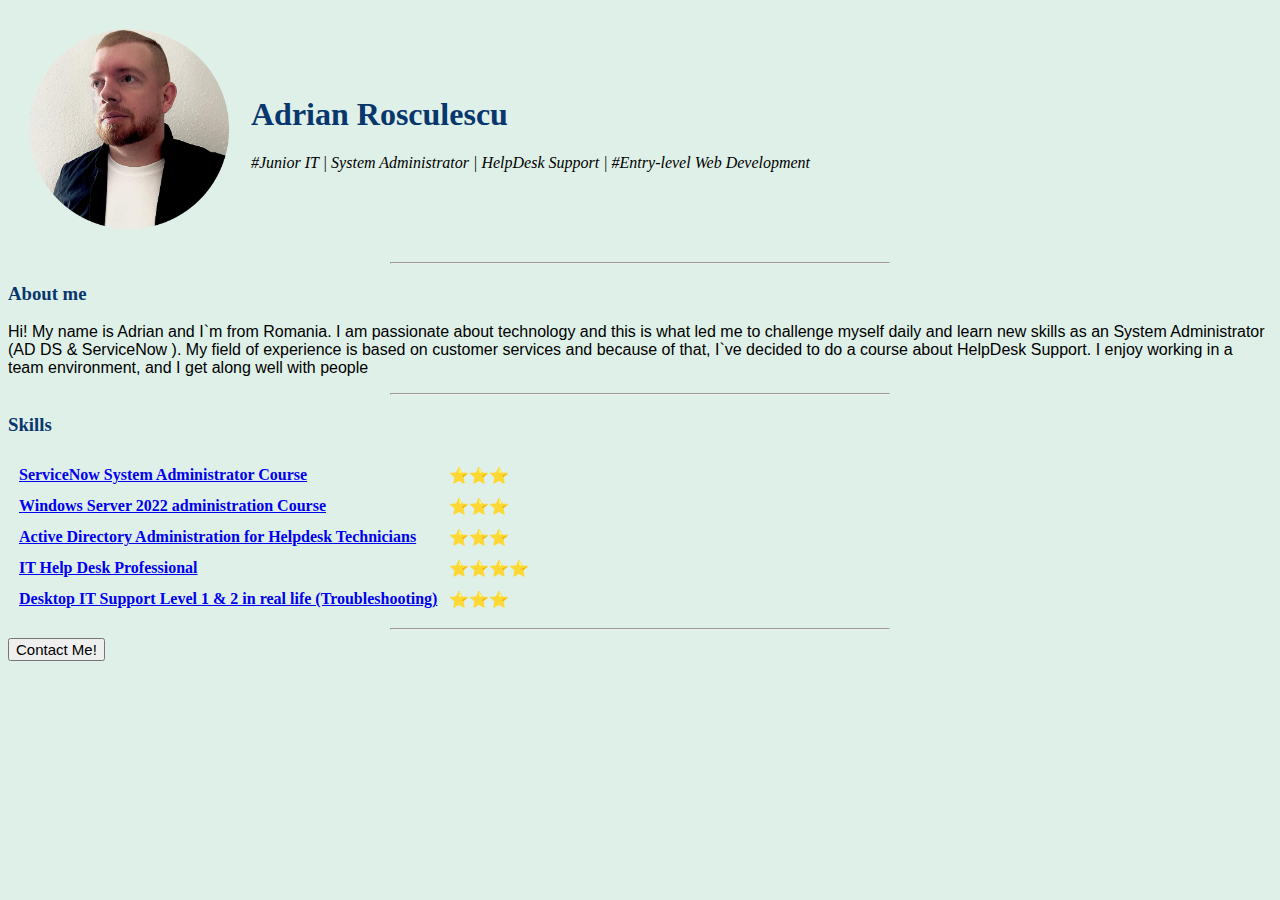
<file: index.html>
<!DOCTYPE html>
<html lang="en">
<head>
    <meta charset="UTF-8">
    <meta http-equiv="X-UA-Compatible" content="IE=edge">
    <meta name="viewport" content="width=device-width, initial-scale=1.0">
    <link rel="stylesheet" href="css/style.css">
    <title>Adrian Rosculescu</title>
</head>

<body>
    <table cellspacing="20">
            <tr>
                <td><img id="profile__picture" src="images/20220418_124015000_iOS-modified.png" alt="MyPicture"></td>
                <td>
                    <h1>Adrian Rosculescu</h1>
                    <p><em>#Junior IT | System Administrator | HelpDesk Support | #Entry-level Web Development</em></p>
                </td>
            </tr>
        </table>
    <hr>
    <h3>About me</h3>
        <p class="about-text">Hi! My name is Adrian and I`m from Romania. I am passionate about technology and this is what led me to challenge myself daily and learn new skills as an System Administrator (AD DS & ServiceNow ). My field of experience is based on customer services and because of that, I`ve decided to do a course about HelpDesk Support.
        I enjoy working in a team environment, and I get along well with people</p>
        <hr>

    <h3>Skills</h3>
    <div class="skills">
        <table cellspacing="10">
            <tr>
                <td>
                    <strong><a href="https://www.udemy.com/certificate/UC-d2900fdc-1156-4aff-8e34-56d78377cf88/" target="_blank">ServiceNow System Administrator Course</a></strong>
                </td>
                    <td>⭐⭐⭐</td>
            </tr>
            <tr>
                <td>
                    <strong><a href="https://www.udemy.com/certificate/UC-01ed9b1e-ec83-4f65-96e4-61fbd1af3bf9/" target="_blank">Windows Server 2022 administration Course</a></strong>
                </td>
                    <td>⭐⭐⭐</td>
            </tr>
            <tr>
                <td>
                    <strong><a href="https://www.udemy.com/certificate/UC-182c4588-2697-4817-8783-458ef412287a/" target="_blank">Active Directory Administration for Helpdesk Technicians</a></strong>
                </td>
                <td>⭐⭐⭐</td>
            </tr>
            <tr>
                <td>
                    <strong><a href="https://www.udemy.com/certificate/UC-1d543355-1ec7-4f5c-a003-222a732b9921/" target="_blank"> IT Help Desk Professional</a></strong>
                </td>
                    <td>⭐⭐⭐⭐</td>
            </tr>
            <tr>
                <td>
                    <strong><a href="https://www.udemy.com/certificate/UC-22ecd382-938d-4bfc-8cbc-f7f3b64465aa/" target="_blank">Desktop IT Support Level 1 & 2 in real life (Troubleshooting)</a></strong>
                </td>
                    <td>⭐⭐⭐</td>
            </tr>
         </table>
        </div>
    <hr> 

        <form action="contact.html" id="btn-contact" target="_blank">
            <input  type="submit" class="btn" value="Contact Me!" />
        </form>
    
    
</body>
</html>
</file>
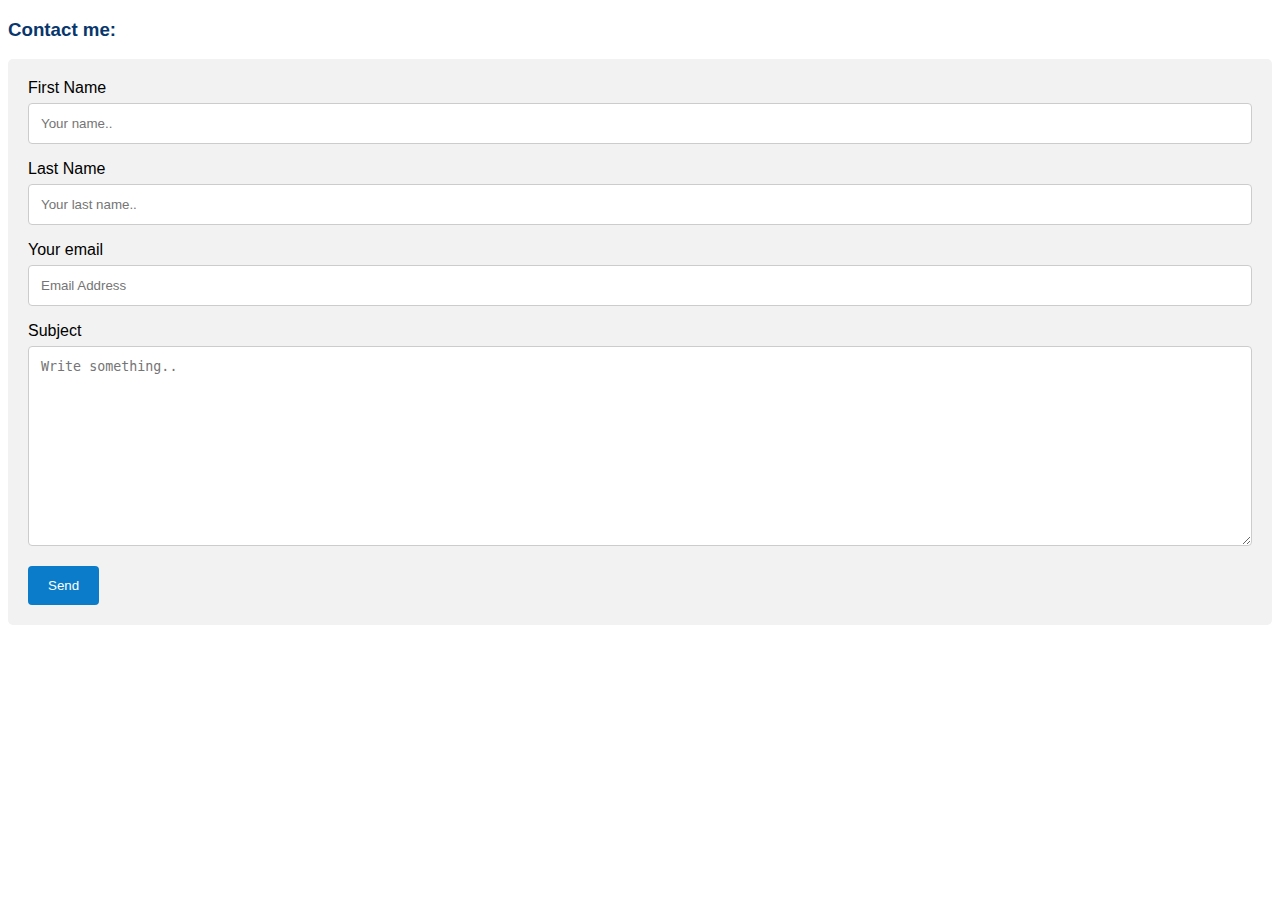
<file: contact.html>
<!DOCTYPE html>
<html lang="en">
<head>
    <meta charset="UTF-8">
    <meta http-equiv="X-UA-Compatible" content="IE=edge">
    <meta name="viewport" content="width=device-width, initial-scale=1.0">
    <link rel="stylesheet" href="css/contact.css">
    <title>Contact Me</title>

    <style>
        body {font-family: Arial, Helvetica, sans-serif;}
        * {box-sizing: border-box;}
        
        input[type=text], select, textarea {
          width: 100%;
          padding: 12px;
          border: 1px solid #ccc;
          border-radius: 4px;
          box-sizing: border-box;
          margin-top: 6px;
          margin-bottom: 16px;
          resize: vertical;
        }
        
        button[type=submit] {
          background-color: #0a7cc9;
          color: white;
          padding: 12px 20px;
          border: none;
          border-radius: 4px;
          cursor: pointer;
        }
        
        input[type=submit]:hover {
          background-color: #45a049;
        }
        
        .container {
          border-radius: 5px;
          background-color: #f2f2f2;
          padding: 20px;
        }
        </style>
</head>
<body>
    
            <h3>Contact me:</h3>

            <div class="container">
                <form action="https://formsubmit.co/adrian.rosculescu@gmail.com" method="POST">
                    <input type="hidden" name="_subject" value="New email woooo!">
                <label for="fname">First Name</label>
                <input type="text" id="fname" name="firstname" placeholder="Your name..">
            
                <label for="lname">Last Name</label>
                <input type="text" id="lname" name="lastname" placeholder="Your last name..">
                
                <label for="email">Your email</label><br>
                <input type="text" name="email" placeholder="Email Address" required>
            
                <label for="subject">Subject</label>
                <textarea id="subject" name="subject" placeholder="Write something.." style="height:200px"></textarea>
            
                <button type="submit">Send</button>
              </form>
            </div>


    </div>

   </form>
</body>
</html>
</file>
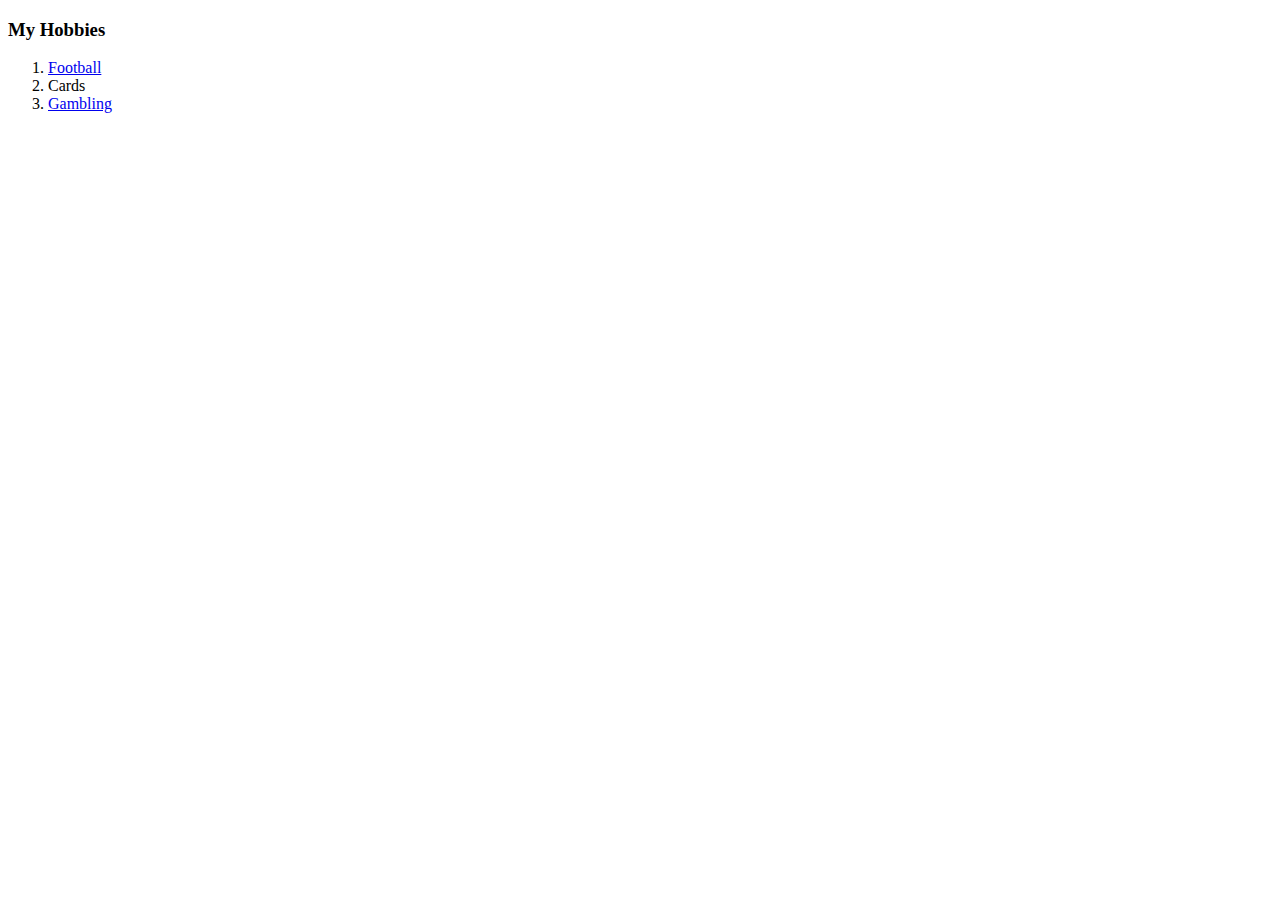
<file: hobbies.html>
<!DOCTYPE html>
<html lang="en">
<head>
    <meta charset="UTF-8">
    <meta http-equiv="X-UA-Compatible" content="IE=edge">
    <meta name="viewport" content="width=device-width, initial-scale=1.0">
    <title>My Hobbies</title>
</head>
<body>
    <h3>My Hobbies</h3>
        <ol>
            <li><a href="https://www.prosport.ro/">Football</a></li>
            <li>Cards</li>
            <li><a href="https://superbet.ro/">Gambling</a></li>
        </ol>
</body>
</html>
</file>
<file: css/style.css>
*{
    box-sizing: border-box;
}

body{
    background-color: rgb(223, 240, 232);
}

h1, h3{
    color: #08376d;
}

#profile__picture{
    width: 200px;
}

.about-text{
    font-family: Arial, Helvetica, sans-serif;
    position: relative;
}

#title{
    text-align: center;
    color: rgb(238, 9, 9);
}

.btn{
    font-size: 15px;
    cursor: pointer;
    display: flex;
}

hr{
    width: 500px;
}
</file>
<file: css/contact.css>
body {font-family: Arial, Helvetica, sans-serif;}
        * {box-sizing: border-box;}
        
        input[type=text], select, textarea {
          width: 100%;
          padding: 12px;
          border: 1px solid #ccc;
          border-radius: 4px;
          box-sizing: border-box;
          margin-top: 6px;
          margin-bottom: 16px;
          resize: vertical;
        }
        
        button[type=submit] {
          background-color: #0a7cc9;
          color: white;
          padding: 12px 20px;
          border: none;
          border-radius: 4px;
          cursor: pointer;
        }
        
        input[type=submit]:hover {
          background-color: #45a049;
        }
        
        .container {
          border-radius: 5px;
          background-color: #f2f2f2;
          padding: 20px;
        }
         

h3{
    color: #08376d;
}
</file>
